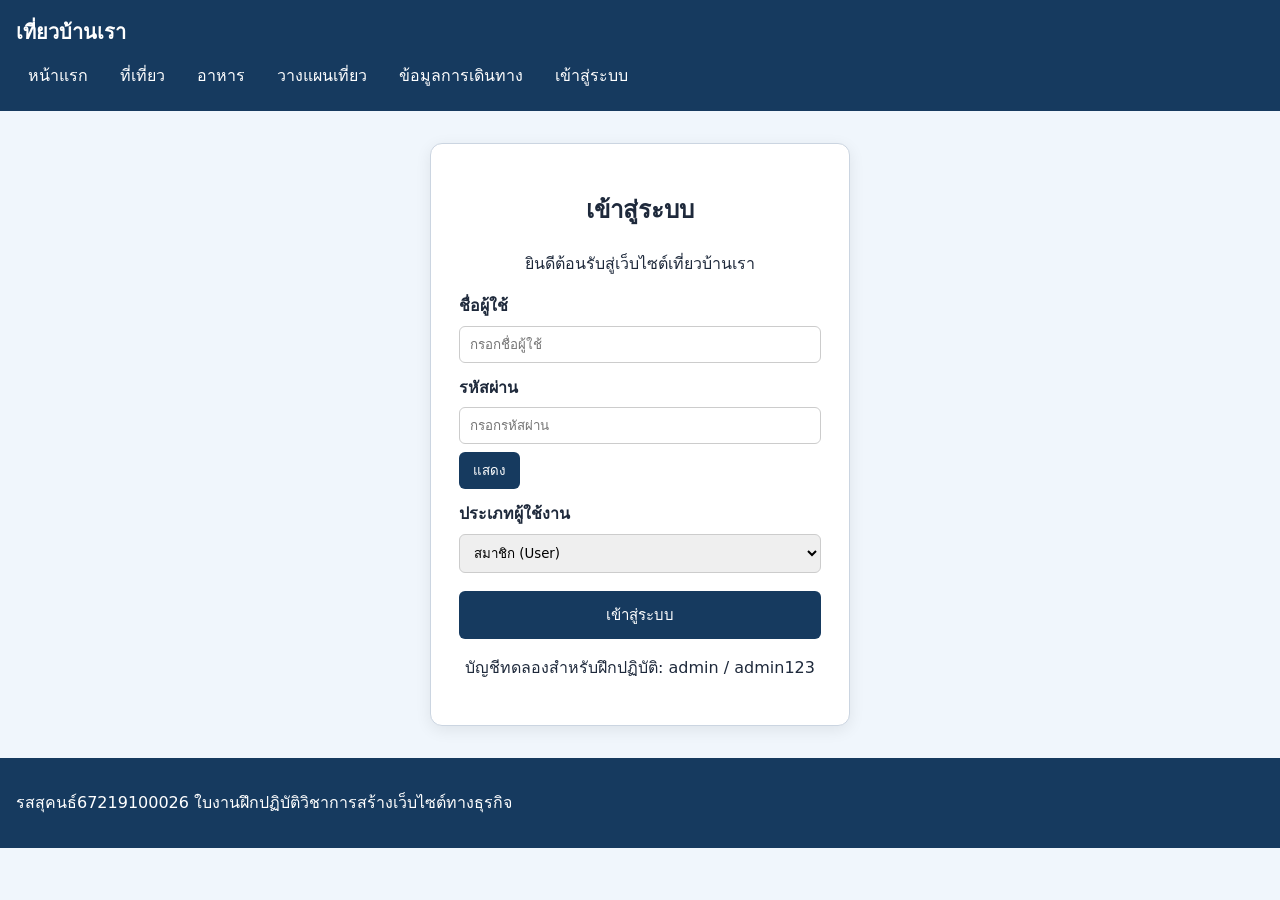
<file: login.html>
<!doctype html>
<html lang="th">
<head>
<meta charset="utf-8">
<meta name="viewport" content="width=device-width, initial-scale=1">
<title>เข้าสู่ระบบ | เที่ยวบ้านเรา</title>
<link rel="stylesheet" href="style.css">
<style>
  .card {
    max-width: 420px;
    margin: 24px auto;
    padding: 28px;
    background: #fff;
    border-radius: 12px;
    box-shadow: 0 4px 16px rgba(0, 0, 0, 0.08);
  }

  .card h1,
  .card > p:first-of-type,
  .card > p:last-of-type {
    text-align: center;
  }

  .card label {
    display: block;
    margin: 12px 0 6px;
    font-weight: bold;
  }

  .card input,
  .card select {
    width: 100%;
    padding: 10px;
    border: 1px solid #ccc;
    border-radius: 6px;
    box-sizing: border-box;
  }

  .card button {
    margin-top: 8px;
    padding: 8px 14px;
    background:#163a5f;
    color: #fff;
    border: none;
    border-radius: 6px;
    cursor: pointer;
  }

  .card button.button {
    width: 100%;
    margin-top: 18px;
    padding: 12px;
    background: #163a5f;
    color: #fff;
    font-size: 15px;
  }
</style>
</head>
<body>
<header>
<p class="site-name">เที่ยวบ้านเรา</p>
<nav aria-label="เมนูหลัก">
<ul>
<li><a href="index.html">หน้าแรก</a></li>
<li><a href="places.html">ที่เที่ยว</a></li>
<li><a href="food.html">อาหาร</a></li>
<li><a href="plan.html">วางแผนเที่ยว</a></li>
<li><a href="travel.html">ข้อมูลการเดินทาง</a></li>
<li><a href="login.html">เข้าสู่ระบบ</a></li>
</ul>
</nav>
</header>
<main>
<section class="card">
<h1>เข้าสู่ระบบ</h1>
<p>ยินดีต้อนรับสู่เว็บไซต์เที่ยวบ้านเรา</p>

<form>
<label for="username">ชื่อผู้ใช้</label>
<input type="text" id="username" placeholder="กรอกชื่อผู้ใช้" required>

<label for="password">รหัสผ่าน</label>
<input type="password" id="password" placeholder="กรอกรหัสผ่าน" required>
<button type="button">แสดง</button>

<label for="role">ประเภทผู้ใช้งาน</label>
<select id="role">
<option value="user">สมาชิก (User)</option>
<option value="admin">ผู้ดูแลระบบ (Admin)</option>
</select>

<button type="submit" class="button">เข้าสู่ระบบ</button>
</form>

<p>บัญชีทดลองสำหรับฝึกปฏิบัติ: admin / admin123</p>
</section>
</main>
<footer>
<p>รสสุคนธ์67219100026 ใบงานฝึกปฏิบัติวิชาการสร้างเว็บไซต์ทางธุรกิจ</p>
</footer>
</body>
</html>
</file>
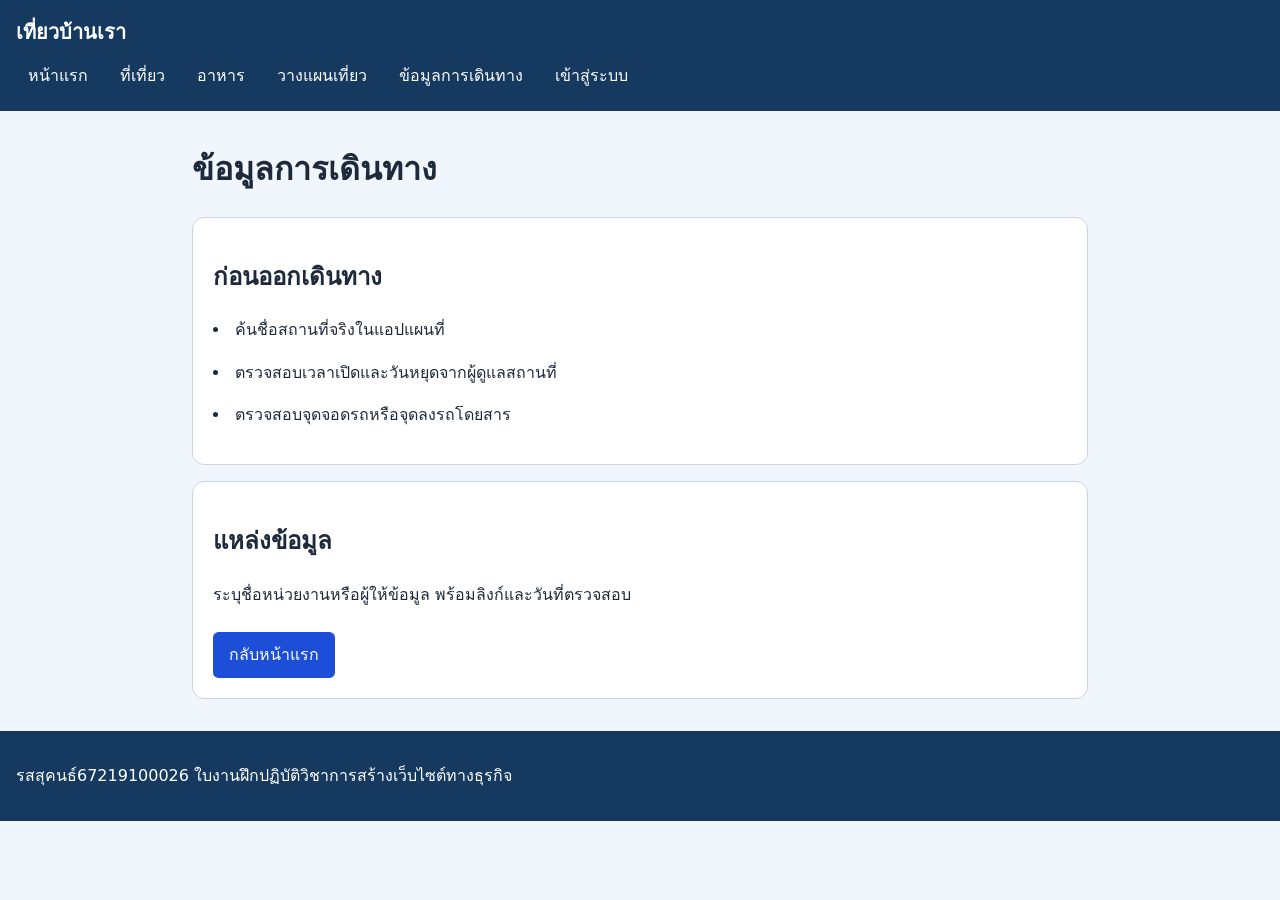
<file: travel.html>
<! doctype html>
<html lang="th">
<head>
<meta charset="utf-8">
<meta name="viewport" content="width=device-width, initial-scale=1">
<title>หน้าแรก | เที่ยวบ้านเรา</title>
<link rel="stylesheet" href="style.css">
</head>
<body>
<header>
<p class="site-name">เที่ยวบ้านเรา</p>
<nav aria-label="เมนูหลัก">
<ul>
<li><a href="index.html" >หน้าแรก</a></li>
<li><a href="places.html">ที่เที่ยว</a></li>
<li><a href="food.html">อาหาร</a></li>
<li><a href="plan.html">วางแผนเที่ยว</a></li>
<li><a href="travel.html">ข้อมูลการเดินทาง</a></li>
<li><a href="login.html">เข้าสู่ระบบ</a></li>
</ul>
</nav>
</header>
<main>
<h1>ข้อมูลการเดินทาง</h1>
<section class="card">
<h2>ก่อนออกเดินทาง</h2>
<p><li>ค้นชื่อสถานที่จริงในแอปแผนที่</li></p>
<p><li>ตรวจสอบเวลาเปิดและวันหยุดจากผู้ดูแลสถานที่</li></p>
<p><li>ตรวจสอบจุดจอดรถหรือจุดลงรถโดยสาร</li></p>
</section>
<section class="card">
<h2>แหล่งข้อมูล</h2>
<p>ระบุชื่อหน่วยงานหรือผู้ให้ข้อมูล พร้อมลิงก์และวันที่ตรวจสอบ</p>
<a class="button" href="index.html">กลับหน้าแรก</a>

</section>
</main>
<footer>
<p>รสสุคนธ์67219100026 ใบงานฝึกปฏิบัติวิชาการสร้างเว็บไซต์ทางธุรกิจ</p>

</footer>
</body>
</html>
</file>
<file: style.css>
*, *::before, *::after {
	box-sizing: border-box;
}
body {
	margin: 0;
	font-family: system-ui, sans-serif;
	line-height: 1.65;
	color: #1e293b;        /* สีตัวอักษรเนื้อหา */
	background: #f0f6fc;    /* สีพื้นหลังตัวเว็บ (ฟ้าอ่อนมาก) */
}
header, footer {
	padding: 1rem;
	color: #ffffff;         /* สีตัวอักษรส่วนหัวและท้ายเว็บ */
	background: #163a5f;    /* สีพื้นหลังส่วนหัวและท้ายเว็บ (น้ำเงินเข้ม) */
}
.site-name {
	margin: 0 0 0.5rem;
	font-size: 1.25rem;
	font-weight: bold;
}
nav ul {
	display: flex;
	flex-wrap: wrap;
	gap: 0.5rem;
	margin: 0;
	padding: 0;
	list-style: none;
}
nav a {
	display: block;
	padding: 0.35rem 0.75rem;
	color: #ffffff;         /* สีตัวอักษรบนเมนู */
	text-decoration: none;
	border-radius: 0.35rem;
}
nav a:hover, nav a[aria-current="page"] {
	background: #dcebfa;    /* พื้นหลังเมนูเมื่อชี้เมาส์ (ฟ้าอ่อน) */
	color: #102a43;
}
a:focus-visible {
	outline: 3px solid #2563eb;
	outline-offset: 3px;
}
main {
	width: min(92%, 56rem);
	margin: 2rem auto;
}
.card {
	margin: 1rem 0;
	padding: 1.25rem;
	border: 1px solid #cbd5e1;
	border-radius: 0.75rem;
	background: #ffffff;    /* สีพื้นหลังกรอบ card */
}
img {
	display: block;
	max-width: 100%;
	height: auto;
	border-radius: 0.5rem;
}
label {
	display: block;
	margin: 0.75rem 0 0.35rem;
	font-weight: bold;
}
input, select {
	width: 100%;
	padding: 0.6rem 0.75rem;
	border: 1px solid #cbd5e1;
	border-radius: 0.35rem;
	font-family: inherit;
}
button, .button {
	display: inline-block;
	margin-top: 0.5rem;
	padding: 0.6rem 1rem;
	border: none;
	border-radius: 0.35rem;
	background: #1d4ed8;    /* สีปุ่ม (น้ำเงินกลาง) */
	color: #ffffff;
	text-decoration: none;
	cursor: pointer;
}
button:hover, .button:hover {
	background: #163a5f;
}
</file>
